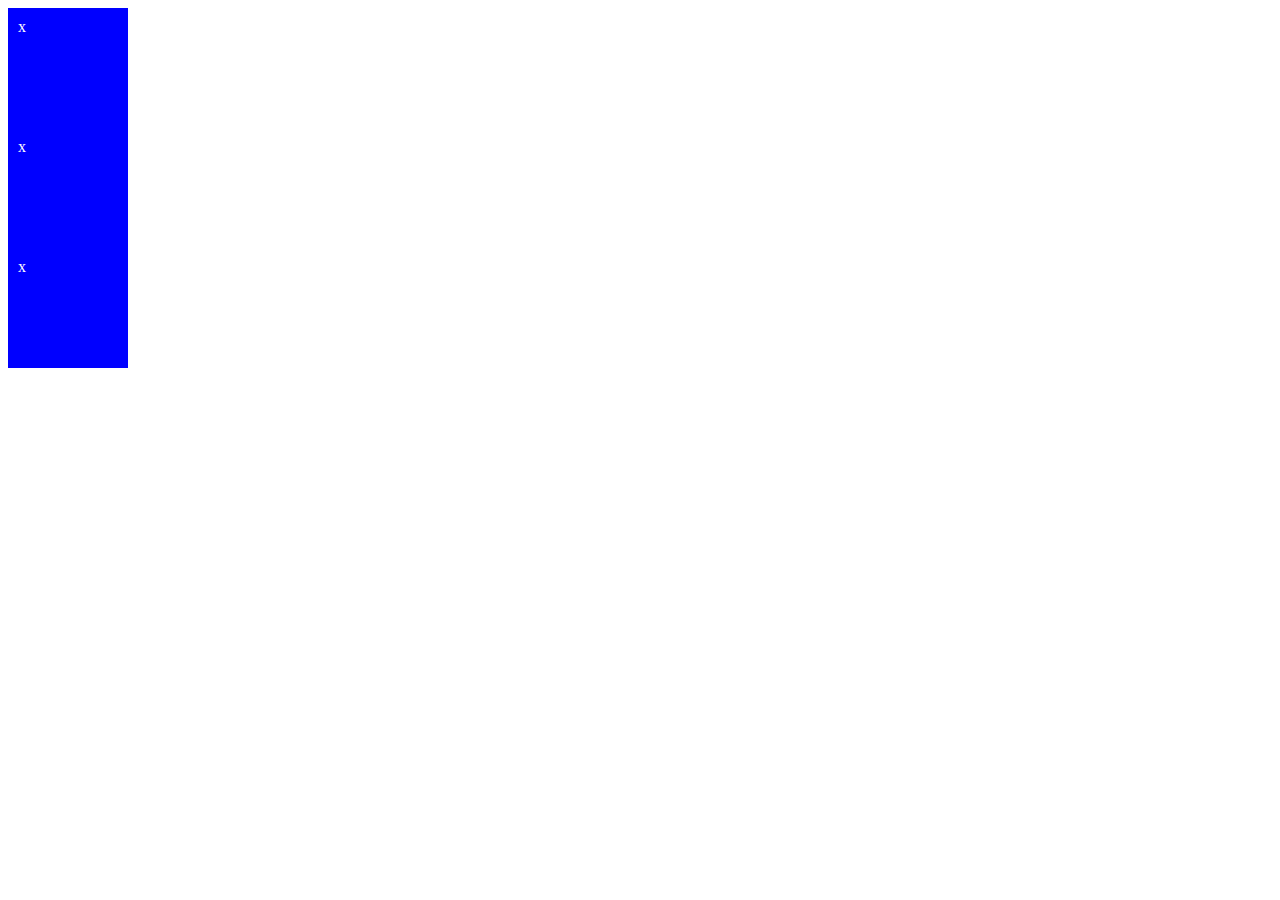
<file: Untitled-1.html>
<!DOCTYPE html>
<html lang="en">
<head>
    <meta charset="UTF-8">
    <meta http-equiv="X-UA-Compatible" content="IE=edge">
    <meta name="viewport" content="width=device-width, initial-scale=1.0">
    <title>Document</title>
</head>
<body>
    <style>
      div{
         background-color: blue;
         width: 100px;
         height: 100px;
         color: white;
         padding: 10px;
         margin: 

      }  

    </style>

    <div>
        x 
    </div>
    <div>
        x 
    </div>
    <div>
        x 
    </div>


</body>
</html>
</file>
